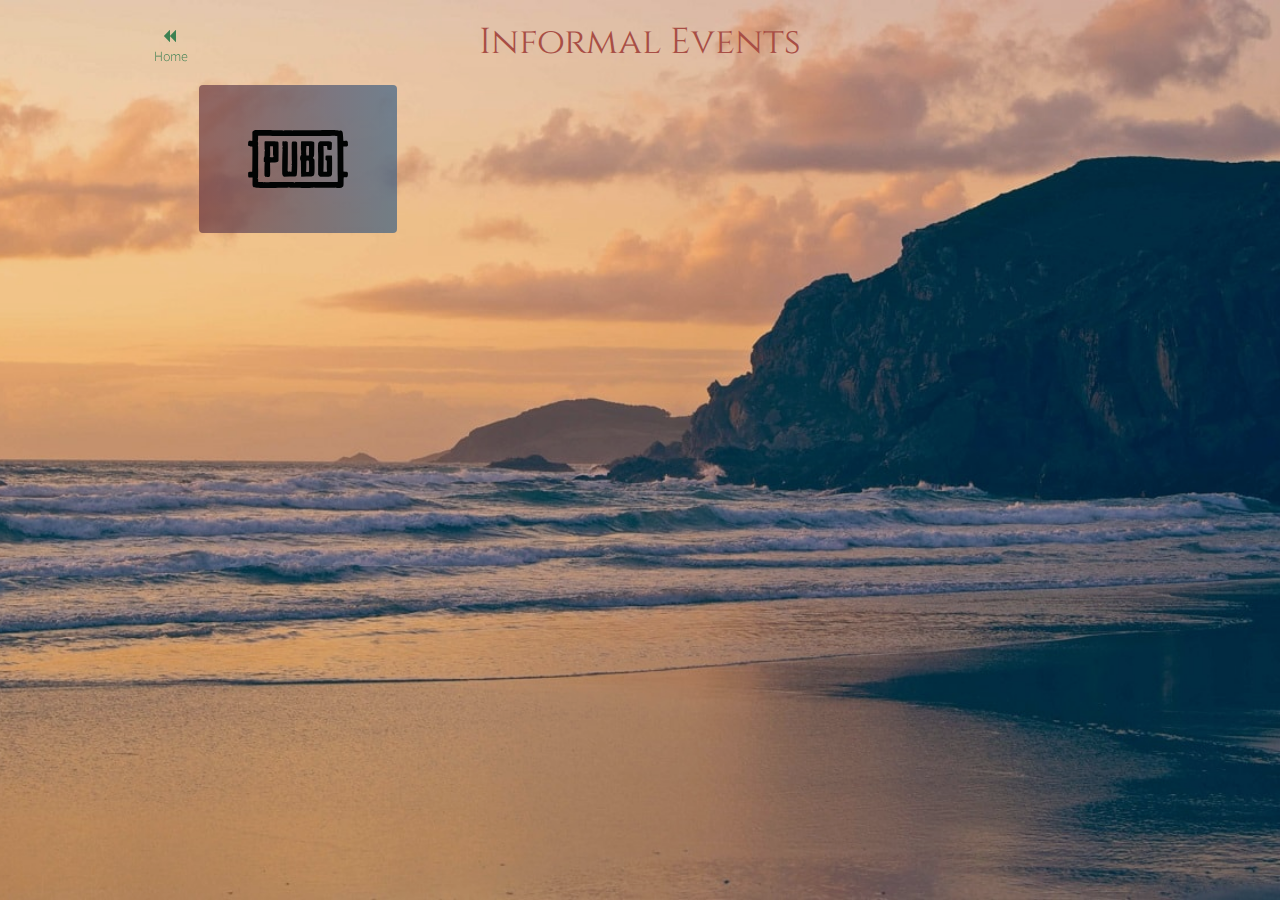
<file: www.bits-spree.org/informal.html>
<!DOCTYPE html>
<html lang="en">

<head>

	<link rel="shortcut icon" href="../../../AAVEG/AAVEG Logo.jpg"/>
	<link rel="shortcut icon" href="../Aaveg Logo.ico">
	<title>Informal Events | AAVEG</title>

	<link href="https://fonts.googleapis.com/css?family=Mada|Cinzel" rel="stylesheet">
	<link rel="stylesheet" type="text/css" href="css/bootstrap-material.css">
	<link rel="stylesheet" type="text/css" href="css/plugins.css">
	<link rel="stylesheet" type="text/css" href="css/font-awesome/css/font-awesome.min.css">
	<link rel="stylesheet" type="text/css" href="css/ievents.css">
	<link rel="stylesheet" type="text/css" href="css/fevents.css">
	
	<script async src="https://www.googletagmanager.com/gtag/js?id=UA-128876963-1"></script>
	<script>
	 	window.dataLayer = window.dataLayer || [];
	 	function gtag(){dataLayer.push(arguments);}
	 	gtag('js', new Date());
	 	gtag('config', 'UA-128876963-1');
	</script>

</head> 
<body>

	<div id="loader-wrapper">
		<div id="loader"><img src="img/loader.svg" width="80%" height="auto"></div>
	</div>

	<div class="back-button"><a href="index.html"><p>
		&nbsp;&nbsp;&nbsp;<i class="fa fa-backward" aria-hidden="true"></i>
		<br>Home</p></a>
	</div>

		<div id="backv"></div>
		<div class="container">
			<h1>Informal Events</h1>

			

			


<align = "center">
	<div id="pagepiling" align="center">
		<div class="section" id="section1">
			<div id="section1back"></div>
			<div class="container">
				
				<div class="row">
				<div class="col-xs-3"><a href="index.html"><div class="cont">
					<img src="../pubg-1.svg" width="100" height="100"></div></a>
					</div>
					


	<script src="js/main.js"></script>
	<script src="js/ievents.js"></script>
</body>


</html>
</file>
<file: www.bits-spree.org/css/plugins.css>
@charset "UTF-8";body,html{overflow:hidden;-webkit-tap-highlight-color:transparent}.pp-section{height:100%;position:absolute;width:100%}.pp-easing{-webkit-transition:all 1s cubic-bezier(.55,.085,0,.99);-moz-transition:all 1s cubic-bezier(.55,.085,0,.99);-o-transition:all 1s cubic-bezier(.55,.085,0,.99);transition:all 1s cubic-bezier(.55,.085,0,.99);-webkit-transition-timing-function:cubic-bezier(.55,.085,0,.99);-moz-transition-timing-function:cubic-bezier(.55,.085,0,.99);-o-transition-timing-function:cubic-bezier(.55,.085,0,.99);transition-timing-function:cubic-bezier(.55,.085,0,.99)}#pp-nav{position:fixed;z-index:100;margin-top:-32px;top:50%;opacity:1}#pp-nav.right{right:17px}#pp-nav.left{left:17px}.pp-section.pp-table{display:table}.pp-tableCell{display:table-cell;vertical-align:middle;width:100%;height:100%}.pp-slidesNav{position:absolute;z-index:4;left:50%;opacity:1}.pp-slidesNav.bottom{bottom:17px}.pp-slidesNav.top{top:17px}#pp-nav ul,.pp-slidesNav ul,body,html{margin:0;padding:0}#pp-nav li,.pp-slidesNav li{display:block;width:14px;height:13px;margin:7px;position:relative}.pp-slidesNav li{display:inline-block}#pp-nav li a,.pp-slidesNav li a{display:block;position:relative;z-index:1;width:100%;height:100%;cursor:pointer;text-decoration:none}#pp-nav li .active span,.pp-slidesNav .active span{background:#333}#pp-nav span,.pp-slidesNav span{top:2px;left:2px;width:8px;height:8px;border:1px solid #000;background:0 0;border-radius:50%;position:absolute;z-index:1}.pp-tooltip{position:absolute;top:-2px;color:#fff;font-size:14px;font-family:arial,helvetica,sans-serif;white-space:nowrap;max-width:220px}.pp-tooltip.right{right:20px}.pp-tooltip.left{left:20px}.pp-scrollable{overflow-y:scroll;height:100%}.unslider{overflow:auto;margin:0;padding:0}.unslider-fade,.unslider-wrap{position:relative}.unslider-wrap.unslider-carousel>li{float:left}.unslider-vertical>ul{height:100%}.unslider-vertical li{float:none;width:100%}.unslider-fade .unslider-wrap li{position:absolute;left:0;top:0;right:0;z-index:8}.unslider-fade .unslider-wrap li.unslider-active{z-index:10}.unslider li,.unslider ol,.unslider ul{list-style:none;margin:0;padding:0;border:0}.unslider-arrow{position:absolute;left:20px;z-index:2;cursor:pointer}.unslider-arrow.next{left:auto;right:20px}.animated{-webkit-animation-duration:1s;animation-duration:1s;-webkit-animation-fill-mode:both;animation-fill-mode:both}.animated.infinite{-webkit-animation-iteration-count:infinite;animation-iteration-count:infinite}@-webkit-keyframes bounce{20%,53%,80%,from,to{-webkit-animation-timing-function:cubic-bezier(.215,.61,.355,1);animation-timing-function:cubic-bezier(.215,.61,.355,1);-webkit-transform:translate3d(0,0,0);transform:translate3d(0,0,0)}40%,43%{-webkit-animation-timing-function:cubic-bezier(.755,.05,.855,.06);animation-timing-function:cubic-bezier(.755,.05,.855,.06);-webkit-transform:translate3d(0,-30px,0);transform:translate3d(0,-30px,0)}70%{-webkit-animation-timing-function:cubic-bezier(.755,.05,.855,.06);animation-timing-function:cubic-bezier(.755,.05,.855,.06);-webkit-transform:translate3d(0,-15px,0);transform:translate3d(0,-15px,0)}90%{-webkit-transform:translate3d(0,-4px,0);transform:translate3d(0,-4px,0)}}@keyframes bounce{20%,53%,80%,from,to{-webkit-animation-timing-function:cubic-bezier(.215,.61,.355,1);animation-timing-function:cubic-bezier(.215,.61,.355,1);-webkit-transform:translate3d(0,0,0);transform:translate3d(0,0,0)}40%,43%{-webkit-animation-timing-function:cubic-bezier(.755,.05,.855,.06);animation-timing-function:cubic-bezier(.755,.05,.855,.06);-webkit-transform:translate3d(0,-30px,0);transform:translate3d(0,-30px,0)}70%{-webkit-animation-timing-function:cubic-bezier(.755,.05,.855,.06);animation-timing-function:cubic-bezier(.755,.05,.855,.06);-webkit-transform:translate3d(0,-15px,0);transform:translate3d(0,-15px,0)}90%{-webkit-transform:translate3d(0,-4px,0);transform:translate3d(0,-4px,0)}}.bounce{-webkit-animation-name:bounce;animation-name:bounce;-webkit-transform-origin:center bottom;transform-origin:center bottom}@-webkit-keyframes flash{50%,from,to{opacity:1}25%,75%{opacity:0}}@keyframes flash{50%,from,to{opacity:1}25%,75%{opacity:0}}.flash{-webkit-animation-name:flash;animation-name:flash}@-webkit-keyframes pulse{from,to{-webkit-transform:scale3d(1,1,1);transform:scale3d(1,1,1)}50%{-webkit-transform:scale3d(1.05,1.05,1.05);transform:scale3d(1.05,1.05,1.05)}}@keyframes pulse{from,to{-webkit-transform:scale3d(1,1,1);transform:scale3d(1,1,1)}50%{-webkit-transform:scale3d(1.05,1.05,1.05);transform:scale3d(1.05,1.05,1.05)}}.pulse{-webkit-animation-name:pulse;animation-name:pulse}@-webkit-keyframes rubberBand{from,to{-webkit-transform:scale3d(1,1,1);transform:scale3d(1,1,1)}30%{-webkit-transform:scale3d(1.25,.75,1);transform:scale3d(1.25,.75,1)}40%{-webkit-transform:scale3d(.75,1.25,1);transform:scale3d(.75,1.25,1)}50%{-webkit-transform:scale3d(1.15,.85,1);transform:scale3d(1.15,.85,1)}65%{-webkit-transform:scale3d(.95,1.05,1);transform:scale3d(.95,1.05,1)}75%{-webkit-transform:scale3d(1.05,.95,1);transform:scale3d(1.05,.95,1)}}@keyframes rubberBand{from,to{-webkit-transform:scale3d(1,1,1);transform:scale3d(1,1,1)}30%{-webkit-transform:scale3d(1.25,.75,1);transform:scale3d(1.25,.75,1)}40%{-webkit-transform:scale3d(.75,1.25,1);transform:scale3d(.75,1.25,1)}50%{-webkit-transform:scale3d(1.15,.85,1);transform:scale3d(1.15,.85,1)}65%{-webkit-transform:scale3d(.95,1.05,1);transform:scale3d(.95,1.05,1)}75%{-webkit-transform:scale3d(1.05,.95,1);transform:scale3d(1.05,.95,1)}}.rubberBand{-webkit-animation-name:rubberBand;animation-name:rubberBand}@-webkit-keyframes shake{from,to{-webkit-transform:translate3d(0,0,0);transform:translate3d(0,0,0)}10%,30%,50%,70%,90%{-webkit-transform:translate3d(-10px,0,0);transform:translate3d(-10px,0,0)}20%,40%,60%,80%{-webkit-transform:translate3d(10px,0,0);transform:translate3d(10px,0,0)}}@keyframes shake{from,to{-webkit-transform:translate3d(0,0,0);transform:translate3d(0,0,0)}10%,30%,50%,70%,90%{-webkit-transform:translate3d(-10px,0,0);transform:translate3d(-10px,0,0)}20%,40%,60%,80%{-webkit-transform:translate3d(10px,0,0);transform:translate3d(10px,0,0)}}.shake{-webkit-animation-name:shake;animation-name:shake}@-webkit-keyframes headShake{0%{-webkit-transform:translateX(0);transform:translateX(0)}6.5%{-webkit-transform:translateX(-6px) rotateY(-9deg);transform:translateX(-6px) rotateY(-9deg)}18.5%{-webkit-transform:translateX(5px) rotateY(7deg);transform:translateX(5px) rotateY(7deg)}31.5%{-webkit-transform:translateX(-3px) rotateY(-5deg);transform:translateX(-3px) rotateY(-5deg)}43.5%{-webkit-transform:translateX(2px) rotateY(3deg);transform:translateX(2px) rotateY(3deg)}50%{-webkit-transform:translateX(0);transform:translateX(0)}}@keyframes headShake{0%{-webkit-transform:translateX(0);transform:translateX(0)}6.5%{-webkit-transform:translateX(-6px) rotateY(-9deg);transform:translateX(-6px) rotateY(-9deg)}18.5%{-webkit-transform:translateX(5px) rotateY(7deg);transform:translateX(5px) rotateY(7deg)}31.5%{-webkit-transform:translateX(-3px) rotateY(-5deg);transform:translateX(-3px) rotateY(-5deg)}43.5%{-webkit-transform:translateX(2px) rotateY(3deg);transform:translateX(2px) rotateY(3deg)}50%{-webkit-transform:translateX(0);transform:translateX(0)}}.headShake{-webkit-animation-timing-function:ease-in-out;animation-timing-function:ease-in-out;-webkit-animation-name:headShake;animation-name:headShake}@-webkit-keyframes swing{20%{-webkit-transform:rotate3d(0,0,1,15deg);transform:rotate3d(0,0,1,15deg)}40%{-webkit-transform:rotate3d(0,0,1,-10deg);transform:rotate3d(0,0,1,-10deg)}60%{-webkit-transform:rotate3d(0,0,1,5deg);transform:rotate3d(0,0,1,5deg)}80%{-webkit-transform:rotate3d(0,0,1,-5deg);transform:rotate3d(0,0,1,-5deg)}to{-webkit-transform:rotate3d(0,0,1,0deg);transform:rotate3d(0,0,1,0deg)}}@keyframes swing{20%{-webkit-transform:rotate3d(0,0,1,15deg);transform:rotate3d(0,0,1,15deg)}40%{-webkit-transform:rotate3d(0,0,1,-10deg);transform:rotate3d(0,0,1,-10deg)}60%{-webkit-transform:rotate3d(0,0,1,5deg);transform:rotate3d(0,0,1,5deg)}80%{-webkit-transform:rotate3d(0,0,1,-5deg);transform:rotate3d(0,0,1,-5deg)}to{-webkit-transform:rotate3d(0,0,1,0deg);transform:rotate3d(0,0,1,0deg)}}.swing{-webkit-transform-origin:top center;transform-origin:top center;-webkit-animation-name:swing;animation-name:swing}@-webkit-keyframes tada{from,to{-webkit-transform:scale3d(1,1,1);transform:scale3d(1,1,1)}10%,20%{-webkit-transform:scale3d(.9,.9,.9) rotate3d(0,0,1,-3deg);transform:scale3d(.9,.9,.9) rotate3d(0,0,1,-3deg)}30%,50%,70%,90%{-webkit-transform:scale3d(1.1,1.1,1.1) rotate3d(0,0,1,3deg);transform:scale3d(1.1,1.1,1.1) rotate3d(0,0,1,3deg)}40%,60%,80%{-webkit-transform:scale3d(1.1,1.1,1.1) rotate3d(0,0,1,-3deg);transform:scale3d(1.1,1.1,1.1) rotate3d(0,0,1,-3deg)}}@keyframes tada{from,to{-webkit-transform:scale3d(1,1,1);transform:scale3d(1,1,1)}10%,20%{-webkit-transform:scale3d(.9,.9,.9) rotate3d(0,0,1,-3deg);transform:scale3d(.9,.9,.9) rotate3d(0,0,1,-3deg)}30%,50%,70%,90%{-webkit-transform:scale3d(1.1,1.1,1.1) rotate3d(0,0,1,3deg);transform:scale3d(1.1,1.1,1.1) rotate3d(0,0,1,3deg)}40%,60%,80%{-webkit-transform:scale3d(1.1,1.1,1.1) rotate3d(0,0,1,-3deg);transform:scale3d(1.1,1.1,1.1) rotate3d(0,0,1,-3deg)}}.tada{-webkit-animation-name:tada;animation-name:tada}@-webkit-keyframes wobble{from,to{-webkit-transform:translate3d(0,0,0);transform:translate3d(0,0,0)}15%{-webkit-transform:translate3d(-25%,0,0) rotate3d(0,0,1,-5deg);transform:translate3d(-25%,0,0) rotate3d(0,0,1,-5deg)}30%{-webkit-transform:translate3d(20%,0,0) rotate3d(0,0,1,3deg);transform:translate3d(20%,0,0) rotate3d(0,0,1,3deg)}45%{-webkit-transform:translate3d(-15%,0,0) rotate3d(0,0,1,-3deg);transform:translate3d(-15%,0,0) rotate3d(0,0,1,-3deg)}60%{-webkit-transform:translate3d(10%,0,0) rotate3d(0,0,1,2deg);transform:translate3d(10%,0,0) rotate3d(0,0,1,2deg)}75%{-webkit-transform:translate3d(-5%,0,0) rotate3d(0,0,1,-1deg);transform:translate3d(-5%,0,0) rotate3d(0,0,1,-1deg)}}@keyframes wobble{from,to{-webkit-transform:translate3d(0,0,0);transform:translate3d(0,0,0)}15%{-webkit-transform:translate3d(-25%,0,0) rotate3d(0,0,1,-5deg);transform:translate3d(-25%,0,0) rotate3d(0,0,1,-5deg)}30%{-webkit-transform:translate3d(20%,0,0) rotate3d(0,0,1,3deg);transform:translate3d(20%,0,0) rotate3d(0,0,1,3deg)}45%{-webkit-transform:translate3d(-15%,0,0) rotate3d(0,0,1,-3deg);transform:translate3d(-15%,0,0) rotate3d(0,0,1,-3deg)}60%{-webkit-transform:translate3d(10%,0,0) rotate3d(0,0,1,2deg);transform:translate3d(10%,0,0) rotate3d(0,0,1,2deg)}75%{-webkit-transform:translate3d(-5%,0,0) rotate3d(0,0,1,-1deg);transform:translate3d(-5%,0,0) rotate3d(0,0,1,-1deg)}}.wobble{-webkit-animation-name:wobble;animation-name:wobble}@-webkit-keyframes jello{11.1%,from,to{-webkit-transform:translate3d(0,0,0);transform:translate3d(0,0,0)}22.2%{-webkit-transform:skewX(-12.5deg) skewY(-12.5deg);transform:skewX(-12.5deg) skewY(-12.5deg)}33.3%{-webkit-transform:skewX(6.25deg) skewY(6.25deg);transform:skewX(6.25deg) skewY(6.25deg)}44.4%{-webkit-transform:skewX(-3.125deg) skewY(-3.125deg);transform:skewX(-3.125deg) skewY(-3.125deg)}55.5%{-webkit-transform:skewX(1.5625deg) skewY(1.5625deg);transform:skewX(1.5625deg) skewY(1.5625deg)}66.6%{-webkit-transform:skewX(-.78125deg) skewY(-.78125deg);transform:skewX(-.78125deg) skewY(-.78125deg)}77.7%{-webkit-transform:skewX(.390625deg) skewY(.390625deg);transform:skewX(.390625deg) skewY(.390625deg)}88.8%{-webkit-transform:skewX(-.1953125deg) skewY(-.1953125deg);transform:skewX(-.1953125deg) skewY(-.1953125deg)}}@keyframes jello{11.1%,from,to{-webkit-transform:translate3d(0,0,0);transform:translate3d(0,0,0)}22.2%{-webkit-transform:skewX(-12.5deg) skewY(-12.5deg);transform:skewX(-12.5deg) skewY(-12.5deg)}33.3%{-webkit-transform:skewX(6.25deg) skewY(6.25deg);transform:skewX(6.25deg) skewY(6.25deg)}44.4%{-webkit-transform:skewX(-3.125deg) skewY(-3.125deg);transform:skewX(-3.125deg) skewY(-3.125deg)}55.5%{-webkit-transform:skewX(1.5625deg) skewY(1.5625deg);transform:skewX(1.5625deg) skewY(1.5625deg)}66.6%{-webkit-transform:skewX(-.78125deg) skewY(-.78125deg);transform:skewX(-.78125deg) skewY(-.78125deg)}77.7%{-webkit-transform:skewX(.390625deg) skewY(.390625deg);transform:skewX(.390625deg) skewY(.390625deg)}88.8%{-webkit-transform:skewX(-.1953125deg) skewY(-.1953125deg);transform:skewX(-.1953125deg) skewY(-.1953125deg)}}.jello{-webkit-animation-name:jello;animation-name:jello;-webkit-transform-origin:center;transform-origin:center}@-webkit-keyframes bounceIn{20%,40%,60%,80%,from,to{-webkit-animation-timing-function:cubic-bezier(.215,.61,.355,1);animation-timing-function:cubic-bezier(.215,.61,.355,1)}0%{opacity:0;-webkit-transform:scale3d(.3,.3,.3);transform:scale3d(.3,.3,.3)}20%{-webkit-transform:scale3d(1.1,1.1,1.1);transform:scale3d(1.1,1.1,1.1)}40%{-webkit-transform:scale3d(.9,.9,.9);transform:scale3d(.9,.9,.9)}60%{opacity:1;-webkit-transform:scale3d(1.03,1.03,1.03);transform:scale3d(1.03,1.03,1.03)}80%{-webkit-transform:scale3d(.97,.97,.97);transform:scale3d(.97,.97,.97)}to{opacity:1;-webkit-transform:scale3d(1,1,1);transform:scale3d(1,1,1)}}@keyframes bounceIn{20%,40%,60%,80%,from,to{-webkit-animation-timing-function:cubic-bezier(.215,.61,.355,1);animation-timing-function:cubic-bezier(.215,.61,.355,1)}0%{opacity:0;-webkit-transform:scale3d(.3,.3,.3);transform:scale3d(.3,.3,.3)}20%{-webkit-transform:scale3d(1.1,1.1,1.1);transform:scale3d(1.1,1.1,1.1)}40%{-webkit-transform:scale3d(.9,.9,.9);transform:scale3d(.9,.9,.9)}60%{opacity:1;-webkit-transform:scale3d(1.03,1.03,1.03);transform:scale3d(1.03,1.03,1.03)}80%{-webkit-transform:scale3d(.97,.97,.97);transform:scale3d(.97,.97,.97)}to{opacity:1;-webkit-transform:scale3d(1,1,1);transform:scale3d(1,1,1)}}.bounceIn{-webkit-animation-duration:.75s;animation-duration:.75s;-webkit-animation-name:bounceIn;animation-name:bounceIn}.bounceOut,.flipOutX{-webkit-animation-duration:.75s}@-webkit-keyframes bounceInDown{60%,75%,90%,from,to{-webkit-animation-timing-function:cubic-bezier(.215,.61,.355,1);animation-timing-function:cubic-bezier(.215,.61,.355,1)}0%{opacity:0;-webkit-transform:translate3d(0,-3000px,0);transform:translate3d(0,-3000px,0)}60%{opacity:1;-webkit-transform:translate3d(0,25px,0);transform:translate3d(0,25px,0)}75%{-webkit-transform:translate3d(0,-10px,0);transform:translate3d(0,-10px,0)}90%{-webkit-transform:translate3d(0,5px,0);transform:translate3d(0,5px,0)}to{-webkit-transform:translate3d(0,0,0);transform:translate3d(0,0,0)}}@keyframes bounceInDown{60%,75%,90%,from,to{-webkit-animation-timing-function:cubic-bezier(.215,.61,.355,1);animation-timing-function:cubic-bezier(.215,.61,.355,1)}0%{opacity:0;-webkit-transform:translate3d(0,-3000px,0);transform:translate3d(0,-3000px,0)}60%{opacity:1;-webkit-transform:translate3d(0,25px,0);transform:translate3d(0,25px,0)}75%{-webkit-transform:translate3d(0,-10px,0);transform:translate3d(0,-10px,0)}90%{-webkit-transform:translate3d(0,5px,0);transform:translate3d(0,5px,0)}to{-webkit-transform:translate3d(0,0,0);transform:translate3d(0,0,0)}}.bounceInDown{-webkit-animation-name:bounceInDown;animation-name:bounceInDown}@-webkit-keyframes bounceInLeft{60%,75%,90%,from,to{-webkit-animation-timing-function:cubic-bezier(.215,.61,.355,1);animation-timing-function:cubic-bezier(.215,.61,.355,1)}0%{opacity:0;-webkit-transform:translate3d(-3000px,0,0);transform:translate3d(-3000px,0,0)}60%{opacity:1;-webkit-transform:translate3d(25px,0,0);transform:translate3d(25px,0,0)}75%{-webkit-transform:translate3d(-10px,0,0);transform:translate3d(-10px,0,0)}90%{-webkit-transform:translate3d(5px,0,0);transform:translate3d(5px,0,0)}to{-webkit-transform:translate3d(0,0,0);transform:translate3d(0,0,0)}}@keyframes bounceInLeft{60%,75%,90%,from,to{-webkit-animation-timing-function:cubic-bezier(.215,.61,.355,1);animation-timing-function:cubic-bezier(.215,.61,.355,1)}0%{opacity:0;-webkit-transform:translate3d(-3000px,0,0);transform:translate3d(-3000px,0,0)}60%{opacity:1;-webkit-transform:translate3d(25px,0,0);transform:translate3d(25px,0,0)}75%{-webkit-transform:translate3d(-10px,0,0);transform:translate3d(-10px,0,0)}90%{-webkit-transform:translate3d(5px,0,0);transform:translate3d(5px,0,0)}to{-webkit-transform:translate3d(0,0,0);transform:translate3d(0,0,0)}}.bounceInLeft{-webkit-animation-name:bounceInLeft;animation-name:bounceInLeft}@-webkit-keyframes bounceInRight{60%,75%,90%,from,to{-webkit-animation-timing-function:cubic-bezier(.215,.61,.355,1);animation-timing-function:cubic-bezier(.215,.61,.355,1)}from{opacity:0;-webkit-transform:translate3d(3000px,0,0);transform:translate3d(3000px,0,0)}60%{opacity:1;-webkit-transform:translate3d(-25px,0,0);transform:translate3d(-25px,0,0)}75%{-webkit-transform:translate3d(10px,0,0);transform:translate3d(10px,0,0)}90%{-webkit-transform:translate3d(-5px,0,0);transform:translate3d(-5px,0,0)}to{-webkit-transform:translate3d(0,0,0);transform:translate3d(0,0,0)}}@keyframes bounceInRight{60%,75%,90%,from,to{-webkit-animation-timing-function:cubic-bezier(.215,.61,.355,1);animation-timing-function:cubic-bezier(.215,.61,.355,1)}from{opacity:0;-webkit-transform:translate3d(3000px,0,0);transform:translate3d(3000px,0,0)}60%{opacity:1;-webkit-transform:translate3d(-25px,0,0);transform:translate3d(-25px,0,0)}75%{-webkit-transform:translate3d(10px,0,0);transform:translate3d(10px,0,0)}90%{-webkit-transform:translate3d(-5px,0,0);transform:translate3d(-5px,0,0)}to{-webkit-transform:translate3d(0,0,0);transform:translate3d(0,0,0)}}.bounceInRight{-webkit-animation-name:bounceInRight;animation-name:bounceInRight}@-webkit-keyframes bounceInUp{60%,75%,90%,from,to{-webkit-animation-timing-function:cubic-bezier(.215,.61,.355,1);animation-timing-function:cubic-bezier(.215,.61,.355,1)}from{opacity:0;-webkit-transform:translate3d(0,3000px,0);transform:translate3d(0,3000px,0)}60%{opacity:1;-webkit-transform:translate3d(0,-20px,0);transform:translate3d(0,-20px,0)}75%{-webkit-transform:translate3d(0,10px,0);transform:translate3d(0,10px,0)}90%{-webkit-transform:translate3d(0,-5px,0);transform:translate3d(0,-5px,0)}to{-webkit-transform:translate3d(0,0,0);transform:translate3d(0,0,0)}}@keyframes bounceInUp{60%,75%,90%,from,to{-webkit-animation-timing-function:cubic-bezier(.215,.61,.355,1);animation-timing-function:cubic-bezier(.215,.61,.355,1)}from{opacity:0;-webkit-transform:translate3d(0,3000px,0);transform:translate3d(0,3000px,0)}60%{opacity:1;-webkit-transform:translate3d(0,-20px,0);transform:translate3d(0,-20px,0)}75%{-webkit-transform:translate3d(0,10px,0);transform:translate3d(0,10px,0)}90%{-webkit-transform:translate3d(0,-5px,0);transform:translate3d(0,-5px,0)}to{-webkit-transform:translate3d(0,0,0);transform:translate3d(0,0,0)}}.bounceInUp{-webkit-animation-name:bounceInUp;animation-name:bounceInUp}@-webkit-keyframes bounceOut{20%{-webkit-transform:scale3d(.9,.9,.9);transform:scale3d(.9,.9,.9)}50%,55%{opacity:1;-webkit-transform:scale3d(1.1,1.1,1.1);transform:scale3d(1.1,1.1,1.1)}to{opacity:0;-webkit-transform:scale3d(.3,.3,.3);transform:scale3d(.3,.3,.3)}}@keyframes bounceOut{20%{-webkit-transform:scale3d(.9,.9,.9);transform:scale3d(.9,.9,.9)}50%,55%{opacity:1;-webkit-transform:scale3d(1.1,1.1,1.1);transform:scale3d(1.1,1.1,1.1)}to{opacity:0;-webkit-transform:scale3d(.3,.3,.3);transform:scale3d(.3,.3,.3)}}.bounceOut{animation-duration:.75s;-webkit-animation-name:bounceOut;animation-name:bounceOut}@-webkit-keyframes bounceOutDown{20%{-webkit-transform:translate3d(0,10px,0);transform:translate3d(0,10px,0)}40%,45%{opacity:1;-webkit-transform:translate3d(0,-20px,0);transform:translate3d(0,-20px,0)}to{opacity:0;-webkit-transform:translate3d(0,2000px,0);transform:translate3d(0,2000px,0)}}@keyframes bounceOutDown{20%{-webkit-transform:translate3d(0,10px,0);transform:translate3d(0,10px,0)}40%,45%{opacity:1;-webkit-transform:translate3d(0,-20px,0);transform:translate3d(0,-20px,0)}to{opacity:0;-webkit-transform:translate3d(0,2000px,0);transform:translate3d(0,2000px,0)}}.bounceOutDown{-webkit-animation-name:bounceOutDown;animation-name:bounceOutDown}@-webkit-keyframes bounceOutLeft{20%{opacity:1;-webkit-transform:translate3d(20px,0,0);transform:translate3d(20px,0,0)}to{opacity:0;-webkit-transform:translate3d(-2000px,0,0);transform:translate3d(-2000px,0,0)}}@keyframes bounceOutLeft{20%{opacity:1;-webkit-transform:translate3d(20px,0,0);transform:translate3d(20px,0,0)}to{opacity:0;-webkit-transform:translate3d(-2000px,0,0);transform:translate3d(-2000px,0,0)}}.bounceOutLeft{-webkit-animation-name:bounceOutLeft;animation-name:bounceOutLeft}@-webkit-keyframes bounceOutRight{20%{opacity:1;-webkit-transform:translate3d(-20px,0,0);transform:translate3d(-20px,0,0)}to{opacity:0;-webkit-transform:translate3d(2000px,0,0);transform:translate3d(2000px,0,0)}}@keyframes bounceOutRight{20%{opacity:1;-webkit-transform:translate3d(-20px,0,0);transform:translate3d(-20px,0,0)}to{opacity:0;-webkit-transform:translate3d(2000px,0,0);transform:translate3d(2000px,0,0)}}.bounceOutRight{-webkit-animation-name:bounceOutRight;animation-name:bounceOutRight}@-webkit-keyframes bounceOutUp{20%{-webkit-transform:translate3d(0,-10px,0);transform:translate3d(0,-10px,0)}40%,45%{opacity:1;-webkit-transform:translate3d(0,20px,0);transform:translate3d(0,20px,0)}to{opacity:0;-webkit-transform:translate3d(0,-2000px,0);transform:translate3d(0,-2000px,0)}}@keyframes bounceOutUp{20%{-webkit-transform:translate3d(0,-10px,0);transform:translate3d(0,-10px,0)}40%,45%{opacity:1;-webkit-transform:translate3d(0,20px,0);transform:translate3d(0,20px,0)}to{opacity:0;-webkit-transform:translate3d(0,-2000px,0);transform:translate3d(0,-2000px,0)}}.bounceOutUp{-webkit-animation-name:bounceOutUp;animation-name:bounceOutUp}@-webkit-keyframes fadeIn{from{opacity:0}to{opacity:1}}@keyframes fadeIn{from{opacity:0}to{opacity:1}}.fadeIn{-webkit-animation-name:fadeIn;animation-name:fadeIn}@-webkit-keyframes fadeInDown{from{opacity:0;-webkit-transform:translate3d(0,-100%,0);transform:translate3d(0,-100%,0)}to{opacity:1;-webkit-transform:translate3d(0,0,0);transform:translate3d(0,0,0)}}@keyframes fadeInDown{from{opacity:0;-webkit-transform:translate3d(0,-100%,0);transform:translate3d(0,-100%,0)}to{opacity:1;-webkit-transform:translate3d(0,0,0);transform:translate3d(0,0,0)}}.fadeInDown{-webkit-animation-name:fadeInDown;animation-name:fadeInDown}@-webkit-keyframes fadeInDownBig{from{opacity:0;-webkit-transform:translate3d(0,-2000px,0);transform:translate3d(0,-2000px,0)}to{opacity:1;-webkit-transform:translate3d(0,0,0);transform:translate3d(0,0,0)}}@keyframes fadeInDownBig{from{opacity:0;-webkit-transform:translate3d(0,-2000px,0);transform:translate3d(0,-2000px,0)}to{opacity:1;-webkit-transform:translate3d(0,0,0);transform:translate3d(0,0,0)}}.fadeInDownBig{-webkit-animation-name:fadeInDownBig;animation-name:fadeInDownBig}@-webkit-keyframes fadeInLeft{from{opacity:0;-webkit-transform:translate3d(-100%,0,0);transform:translate3d(-100%,0,0)}to{opacity:1;-webkit-transform:translate3d(0,0,0);transform:translate3d(0,0,0)}}@keyframes fadeInLeft{from{opacity:0;-webkit-transform:translate3d(-100%,0,0);transform:translate3d(-100%,0,0)}to{opacity:1;-webkit-transform:translate3d(0,0,0);transform:translate3d(0,0,0)}}.fadeInLeft{-webkit-animation-name:fadeInLeft;animation-name:fadeInLeft}@-webkit-keyframes fadeInLeftBig{from{opacity:0;-webkit-transform:translate3d(-2000px,0,0);transform:translate3d(-2000px,0,0)}to{opacity:1;-webkit-transform:translate3d(0,0,0);transform:translate3d(0,0,0)}}@keyframes fadeInLeftBig{from{opacity:0;-webkit-transform:translate3d(-2000px,0,0);transform:translate3d(-2000px,0,0)}to{opacity:1;-webkit-transform:translate3d(0,0,0);transform:translate3d(0,0,0)}}.fadeInLeftBig{-webkit-animation-name:fadeInLeftBig;animation-name:fadeInLeftBig}@-webkit-keyframes fadeInRight{from{opacity:0;-webkit-transform:translate3d(100%,0,0);transform:translate3d(100%,0,0)}to{opacity:1;-webkit-transform:translate3d(0,0,0);transform:translate3d(0,0,0)}}@keyframes fadeInRight{from{opacity:0;-webkit-transform:translate3d(100%,0,0);transform:translate3d(100%,0,0)}to{opacity:1;-webkit-transform:translate3d(0,0,0);transform:translate3d(0,0,0)}}.fadeInRight{-webkit-animation-name:fadeInRight;animation-name:fadeInRight}@-webkit-keyframes fadeInRightBig{from{opacity:0;-webkit-transform:translate3d(2000px,0,0);transform:translate3d(2000px,0,0)}to{opacity:1;-webkit-transform:translate3d(0,0,0);transform:translate3d(0,0,0)}}@keyframes fadeInRightBig{from{opacity:0;-webkit-transform:translate3d(2000px,0,0);transform:translate3d(2000px,0,0)}to{opacity:1;-webkit-transform:translate3d(0,0,0);transform:translate3d(0,0,0)}}.fadeInRightBig{-webkit-animation-name:fadeInRightBig;animation-name:fadeInRightBig}@-webkit-keyframes fadeInUp{from{opacity:0;-webkit-transform:translate3d(0,100%,0);transform:translate3d(0,100%,0)}to{opacity:1;-webkit-transform:translate3d(0,0,0);transform:translate3d(0,0,0)}}@keyframes fadeInUp{from{opacity:0;-webkit-transform:translate3d(0,100%,0);transform:translate3d(0,100%,0)}to{opacity:1;-webkit-transform:translate3d(0,0,0);transform:translate3d(0,0,0)}}.fadeInUp{-webkit-animation-name:fadeInUp;animation-name:fadeInUp}@-webkit-keyframes fadeInUpBig{from{opacity:0;-webkit-transform:translate3d(0,2000px,0);transform:translate3d(0,2000px,0)}to{opacity:1;-webkit-transform:translate3d(0,0,0);transform:translate3d(0,0,0)}}@keyframes fadeInUpBig{from{opacity:0;-webkit-transform:translate3d(0,2000px,0);transform:translate3d(0,2000px,0)}to{opacity:1;-webkit-transform:translate3d(0,0,0);transform:translate3d(0,0,0)}}.fadeInUpBig{-webkit-animation-name:fadeInUpBig;animation-name:fadeInUpBig}@-webkit-keyframes fadeOut{from{opacity:1}to{opacity:0}}@keyframes fadeOut{from{opacity:1}to{opacity:0}}.fadeOut{-webkit-animation-name:fadeOut;animation-name:fadeOut}@-webkit-keyframes fadeOutDown{from{opacity:1}to{opacity:0;-webkit-transform:translate3d(0,100%,0);transform:translate3d(0,100%,0)}}@keyframes fadeOutDown{from{opacity:1}to{opacity:0;-webkit-transform:translate3d(0,100%,0);transform:translate3d(0,100%,0)}}.fadeOutDown{-webkit-animation-name:fadeOutDown;animation-name:fadeOutDown}@-webkit-keyframes fadeOutDownBig{from{opacity:1}to{opacity:0;-webkit-transform:translate3d(0,2000px,0);transform:translate3d(0,2000px,0)}}@keyframes fadeOutDownBig{from{opacity:1}to{opacity:0;-webkit-transform:translate3d(0,2000px,0);transform:translate3d(0,2000px,0)}}.fadeOutDownBig{-webkit-animation-name:fadeOutDownBig;animation-name:fadeOutDownBig}@-webkit-keyframes fadeOutLeft{from{opacity:1}to{opacity:0;-webkit-transform:translate3d(-100%,0,0);transform:translate3d(-100%,0,0)}}@keyframes fadeOutLeft{from{opacity:1}to{opacity:0;-webkit-transform:translate3d(-100%,0,0);transform:translate3d(-100%,0,0)}}.fadeOutLeft{-webkit-animation-name:fadeOutLeft;animation-name:fadeOutLeft}@-webkit-keyframes fadeOutLeftBig{from{opacity:1}to{opacity:0;-webkit-transform:translate3d(-2000px,0,0);transform:translate3d(-2000px,0,0)}}@keyframes fadeOutLeftBig{from{opacity:1}to{opacity:0;-webkit-transform:translate3d(-2000px,0,0);transform:translate3d(-2000px,0,0)}}.fadeOutLeftBig{-webkit-animation-name:fadeOutLeftBig;animation-name:fadeOutLeftBig}@-webkit-keyframes fadeOutRight{from{opacity:1}to{opacity:0;-webkit-transform:translate3d(100%,0,0);transform:translate3d(100%,0,0)}}@keyframes fadeOutRight{from{opacity:1}to{opacity:0;-webkit-transform:translate3d(100%,0,0);transform:translate3d(100%,0,0)}}.fadeOutRight{-webkit-animation-name:fadeOutRight;animation-name:fadeOutRight}@-webkit-keyframes fadeOutRightBig{from{opacity:1}to{opacity:0;-webkit-transform:translate3d(2000px,0,0);transform:translate3d(2000px,0,0)}}@keyframes fadeOutRightBig{from{opacity:1}to{opacity:0;-webkit-transform:translate3d(2000px,0,0);transform:translate3d(2000px,0,0)}}.fadeOutRightBig{-webkit-animation-name:fadeOutRightBig;animation-name:fadeOutRightBig}@-webkit-keyframes fadeOutUp{from{opacity:1}to{opacity:0;-webkit-transform:translate3d(0,-100%,0);transform:translate3d(0,-100%,0)}}@keyframes fadeOutUp{from{opacity:1}to{opacity:0;-webkit-transform:translate3d(0,-100%,0);transform:translate3d(0,-100%,0)}}.fadeOutUp{-webkit-animation-name:fadeOutUp;animation-name:fadeOutUp}@-webkit-keyframes fadeOutUpBig{from{opacity:1}to{opacity:0;-webkit-transform:translate3d(0,-2000px,0);transform:translate3d(0,-2000px,0)}}@keyframes fadeOutUpBig{from{opacity:1}to{opacity:0;-webkit-transform:translate3d(0,-2000px,0);transform:translate3d(0,-2000px,0)}}.fadeOutUpBig{-webkit-animation-name:fadeOutUpBig;animation-name:fadeOutUpBig}@-webkit-keyframes flip{from{-webkit-transform:perspective(400px) rotate3d(0,1,0,-360deg);transform:perspective(400px) rotate3d(0,1,0,-360deg);-webkit-animation-timing-function:ease-out;animation-timing-function:ease-out}40%{-webkit-transform:perspective(400px) translate3d(0,0,150px) rotate3d(0,1,0,-190deg);transform:perspective(400px) translate3d(0,0,150px) rotate3d(0,1,0,-190deg);-webkit-animation-timing-function:ease-out;animation-timing-function:ease-out}50%{-webkit-transform:perspective(400px) translate3d(0,0,150px) rotate3d(0,1,0,-170deg);transform:perspective(400px) translate3d(0,0,150px) rotate3d(0,1,0,-170deg);-webkit-animation-timing-function:ease-in;animation-timing-function:ease-in}80%{-webkit-transform:perspective(400px) scale3d(.95,.95,.95);transform:perspective(400px) scale3d(.95,.95,.95);-webkit-animation-timing-function:ease-in;animation-timing-function:ease-in}to{-webkit-transform:perspective(400px);transform:perspective(400px);-webkit-animation-timing-function:ease-in;animation-timing-function:ease-in}}@keyframes flip{from{-webkit-transform:perspective(400px) rotate3d(0,1,0,-360deg);transform:perspective(400px) rotate3d(0,1,0,-360deg);-webkit-animation-timing-function:ease-out;animation-timing-function:ease-out}40%{-webkit-transform:perspective(400px) translate3d(0,0,150px) rotate3d(0,1,0,-190deg);transform:perspective(400px) translate3d(0,0,150px) rotate3d(0,1,0,-190deg);-webkit-animation-timing-function:ease-out;animation-timing-function:ease-out}50%{-webkit-transform:perspective(400px) translate3d(0,0,150px) rotate3d(0,1,0,-170deg);transform:perspective(400px) translate3d(0,0,150px) rotate3d(0,1,0,-170deg);-webkit-animation-timing-function:ease-in;animation-timing-function:ease-in}80%{-webkit-transform:perspective(400px) scale3d(.95,.95,.95);transform:perspective(400px) scale3d(.95,.95,.95);-webkit-animation-timing-function:ease-in;animation-timing-function:ease-in}to{-webkit-transform:perspective(400px);transform:perspective(400px);-webkit-animation-timing-function:ease-in;animation-timing-function:ease-in}}.animated.flip{-webkit-backface-visibility:visible;backface-visibility:visible;-webkit-animation-name:flip;animation-name:flip}@-webkit-keyframes flipInX{from{-webkit-transform:perspective(400px) rotate3d(1,0,0,90deg);transform:perspective(400px) rotate3d(1,0,0,90deg);-webkit-animation-timing-function:ease-in;animation-timing-function:ease-in;opacity:0}40%{-webkit-transform:perspective(400px) rotate3d(1,0,0,-20deg);transform:perspective(400px) rotate3d(1,0,0,-20deg);-webkit-animation-timing-function:ease-in;animation-timing-function:ease-in}60%{-webkit-transform:perspective(400px) rotate3d(1,0,0,10deg);transform:perspective(400px) rotate3d(1,0,0,10deg);opacity:1}80%{-webkit-transform:perspective(400px) rotate3d(1,0,0,-5deg);transform:perspective(400px) rotate3d(1,0,0,-5deg)}to{-webkit-transform:perspective(400px);transform:perspective(400px)}}@keyframes flipInX{from{-webkit-transform:perspective(400px) rotate3d(1,0,0,90deg);transform:perspective(400px) rotate3d(1,0,0,90deg);-webkit-animation-timing-function:ease-in;animation-timing-function:ease-in;opacity:0}40%{-webkit-transform:perspective(400px) rotate3d(1,0,0,-20deg);transform:perspective(400px) rotate3d(1,0,0,-20deg);-webkit-animation-timing-function:ease-in;animation-timing-function:ease-in}60%{-webkit-transform:perspective(400px) rotate3d(1,0,0,10deg);transform:perspective(400px) rotate3d(1,0,0,10deg);opacity:1}80%{-webkit-transform:perspective(400px) rotate3d(1,0,0,-5deg);transform:perspective(400px) rotate3d(1,0,0,-5deg)}to{-webkit-transform:perspective(400px);transform:perspective(400px)}}.flipInX{-webkit-backface-visibility:visible!important;backface-visibility:visible!important;-webkit-animation-name:flipInX;animation-name:flipInX}.flipInY,.flipOutX{-webkit-backface-visibility:visible!important}@-webkit-keyframes flipInY{from{-webkit-transform:perspective(400px) rotate3d(0,1,0,90deg);transform:perspective(400px) rotate3d(0,1,0,90deg);-webkit-animation-timing-function:ease-in;animation-timing-function:ease-in;opacity:0}40%{-webkit-transform:perspective(400px) rotate3d(0,1,0,-20deg);transform:perspective(400px) rotate3d(0,1,0,-20deg);-webkit-animation-timing-function:ease-in;animation-timing-function:ease-in}60%{-webkit-transform:perspective(400px) rotate3d(0,1,0,10deg);transform:perspective(400px) rotate3d(0,1,0,10deg);opacity:1}80%{-webkit-transform:perspective(400px) rotate3d(0,1,0,-5deg);transform:perspective(400px) rotate3d(0,1,0,-5deg)}to{-webkit-transform:perspective(400px);transform:perspective(400px)}}@keyframes flipInY{from{-webkit-transform:perspective(400px) rotate3d(0,1,0,90deg);transform:perspective(400px) rotate3d(0,1,0,90deg);-webkit-animation-timing-function:ease-in;animation-timing-function:ease-in;opacity:0}40%{-webkit-transform:perspective(400px) rotate3d(0,1,0,-20deg);transform:perspective(400px) rotate3d(0,1,0,-20deg);-webkit-animation-timing-function:ease-in;animation-timing-function:ease-in}60%{-webkit-transform:perspective(400px) rotate3d(0,1,0,10deg);transform:perspective(400px) rotate3d(0,1,0,10deg);opacity:1}80%{-webkit-transform:perspective(400px) rotate3d(0,1,0,-5deg);transform:perspective(400px) rotate3d(0,1,0,-5deg)}to{-webkit-transform:perspective(400px);transform:perspective(400px)}}.flipInY{backface-visibility:visible!important;-webkit-animation-name:flipInY;animation-name:flipInY}@-webkit-keyframes flipOutX{from{-webkit-transform:perspective(400px);transform:perspective(400px)}30%{-webkit-transform:perspective(400px) rotate3d(1,0,0,-20deg);transform:perspective(400px) rotate3d(1,0,0,-20deg);opacity:1}to{-webkit-transform:perspective(400px) rotate3d(1,0,0,90deg);transform:perspective(400px) rotate3d(1,0,0,90deg);opacity:0}}@keyframes flipOutX{from{-webkit-transform:perspective(400px);transform:perspective(400px)}30%{-webkit-transform:perspective(400px) rotate3d(1,0,0,-20deg);transform:perspective(400px) rotate3d(1,0,0,-20deg);opacity:1}to{-webkit-transform:perspective(400px) rotate3d(1,0,0,90deg);transform:perspective(400px) rotate3d(1,0,0,90deg);opacity:0}}.flipOutX{animation-duration:.75s;-webkit-animation-name:flipOutX;animation-name:flipOutX;backface-visibility:visible!important}@-webkit-keyframes flipOutY{from{-webkit-transform:perspective(400px);transform:perspective(400px)}30%{-webkit-transform:perspective(400px) rotate3d(0,1,0,-15deg);transform:perspective(400px) rotate3d(0,1,0,-15deg);opacity:1}to{-webkit-transform:perspective(400px) rotate3d(0,1,0,90deg);transform:perspective(400px) rotate3d(0,1,0,90deg);opacity:0}}@keyframes flipOutY{from{-webkit-transform:perspective(400px);transform:perspective(400px)}30%{-webkit-transform:perspective(400px) rotate3d(0,1,0,-15deg);transform:perspective(400px) rotate3d(0,1,0,-15deg);opacity:1}to{-webkit-transform:perspective(400px) rotate3d(0,1,0,90deg);transform:perspective(400px) rotate3d(0,1,0,90deg);opacity:0}}.flipOutY{-webkit-animation-duration:.75s;animation-duration:.75s;-webkit-backface-visibility:visible!important;backface-visibility:visible!important;-webkit-animation-name:flipOutY;animation-name:flipOutY}@-webkit-keyframes lightSpeedIn{from{-webkit-transform:translate3d(100%,0,0) skewX(-30deg);transform:translate3d(100%,0,0) skewX(-30deg);opacity:0}60%{-webkit-transform:skewX(20deg);transform:skewX(20deg);opacity:1}80%{-webkit-transform:skewX(-5deg);transform:skewX(-5deg);opacity:1}to{-webkit-transform:translate3d(0,0,0);transform:translate3d(0,0,0);opacity:1}}@keyframes lightSpeedIn{from{-webkit-transform:translate3d(100%,0,0) skewX(-30deg);transform:translate3d(100%,0,0) skewX(-30deg);opacity:0}60%{-webkit-transform:skewX(20deg);transform:skewX(20deg);opacity:1}80%{-webkit-transform:skewX(-5deg);transform:skewX(-5deg);opacity:1}to{-webkit-transform:translate3d(0,0,0);transform:translate3d(0,0,0);opacity:1}}.lightSpeedIn{-webkit-animation-name:lightSpeedIn;animation-name:lightSpeedIn;-webkit-animation-timing-function:ease-out;animation-timing-function:ease-out}@-webkit-keyframes lightSpeedOut{from{opacity:1}to{-webkit-transform:translate3d(100%,0,0) skewX(30deg);transform:translate3d(100%,0,0) skewX(30deg);opacity:0}}@keyframes lightSpeedOut{from{opacity:1}to{-webkit-transform:translate3d(100%,0,0) skewX(30deg);transform:translate3d(100%,0,0) skewX(30deg);opacity:0}}.lightSpeedOut{-webkit-animation-name:lightSpeedOut;animation-name:lightSpeedOut;-webkit-animation-timing-function:ease-in;animation-timing-function:ease-in}@-webkit-keyframes rotateIn{from{-webkit-transform-origin:center;transform-origin:center;-webkit-transform:rotate3d(0,0,1,-200deg);transform:rotate3d(0,0,1,-200deg);opacity:0}to{-webkit-transform-origin:center;transform-origin:center;-webkit-transform:translate3d(0,0,0);transform:translate3d(0,0,0);opacity:1}}@keyframes rotateIn{from{-webkit-transform-origin:center;transform-origin:center;-webkit-transform:rotate3d(0,0,1,-200deg);transform:rotate3d(0,0,1,-200deg);opacity:0}to{-webkit-transform-origin:center;transform-origin:center;-webkit-transform:translate3d(0,0,0);transform:translate3d(0,0,0);opacity:1}}.rotateIn{-webkit-animation-name:rotateIn;animation-name:rotateIn}@-webkit-keyframes rotateInDownLeft{from{-webkit-transform-origin:left bottom;transform-origin:left bottom;-webkit-transform:rotate3d(0,0,1,-45deg);transform:rotate3d(0,0,1,-45deg);opacity:0}to{-webkit-transform-origin:left bottom;transform-origin:left bottom;-webkit-transform:translate3d(0,0,0);transform:translate3d(0,0,0);opacity:1}}@keyframes rotateInDownLeft{from{-webkit-transform-origin:left bottom;transform-origin:left bottom;-webkit-transform:rotate3d(0,0,1,-45deg);transform:rotate3d(0,0,1,-45deg);opacity:0}to{-webkit-transform-origin:left bottom;transform-origin:left bottom;-webkit-transform:translate3d(0,0,0);transform:translate3d(0,0,0);opacity:1}}.rotateInDownLeft{-webkit-animation-name:rotateInDownLeft;animation-name:rotateInDownLeft}@-webkit-keyframes rotateInDownRight{from{-webkit-transform-origin:right bottom;transform-origin:right bottom;-webkit-transform:rotate3d(0,0,1,45deg);transform:rotate3d(0,0,1,45deg);opacity:0}to{-webkit-transform-origin:right bottom;transform-origin:right bottom;-webkit-transform:translate3d(0,0,0);transform:translate3d(0,0,0);opacity:1}}@keyframes rotateInDownRight{from{-webkit-transform-origin:right bottom;transform-origin:right bottom;-webkit-transform:rotate3d(0,0,1,45deg);transform:rotate3d(0,0,1,45deg);opacity:0}to{-webkit-transform-origin:right bottom;transform-origin:right bottom;-webkit-transform:translate3d(0,0,0);transform:translate3d(0,0,0);opacity:1}}.rotateInDownRight{-webkit-animation-name:rotateInDownRight;animation-name:rotateInDownRight}@-webkit-keyframes rotateInUpLeft{from{-webkit-transform-origin:left bottom;transform-origin:left bottom;-webkit-transform:rotate3d(0,0,1,45deg);transform:rotate3d(0,0,1,45deg);opacity:0}to{-webkit-transform-origin:left bottom;transform-origin:left bottom;-webkit-transform:translate3d(0,0,0);transform:translate3d(0,0,0);opacity:1}}@keyframes rotateInUpLeft{from{-webkit-transform-origin:left bottom;transform-origin:left bottom;-webkit-transform:rotate3d(0,0,1,45deg);transform:rotate3d(0,0,1,45deg);opacity:0}to{-webkit-transform-origin:left bottom;transform-origin:left bottom;-webkit-transform:translate3d(0,0,0);transform:translate3d(0,0,0);opacity:1}}.rotateInUpLeft{-webkit-animation-name:rotateInUpLeft;animation-name:rotateInUpLeft}@-webkit-keyframes rotateInUpRight{from{-webkit-transform-origin:right bottom;transform-origin:right bottom;-webkit-transform:rotate3d(0,0,1,-90deg);transform:rotate3d(0,0,1,-90deg);opacity:0}to{-webkit-transform-origin:right bottom;transform-origin:right bottom;-webkit-transform:translate3d(0,0,0);transform:translate3d(0,0,0);opacity:1}}@keyframes rotateInUpRight{from{-webkit-transform-origin:right bottom;transform-origin:right bottom;-webkit-transform:rotate3d(0,0,1,-90deg);transform:rotate3d(0,0,1,-90deg);opacity:0}to{-webkit-transform-origin:right bottom;transform-origin:right bottom;-webkit-transform:translate3d(0,0,0);transform:translate3d(0,0,0);opacity:1}}.rotateInUpRight{-webkit-animation-name:rotateInUpRight;animation-name:rotateInUpRight}@-webkit-keyframes rotateOut{from{-webkit-transform-origin:center;transform-origin:center;opacity:1}to{-webkit-transform-origin:center;transform-origin:center;-webkit-transform:rotate3d(0,0,1,200deg);transform:rotate3d(0,0,1,200deg);opacity:0}}@keyframes rotateOut{from{-webkit-transform-origin:center;transform-origin:center;opacity:1}to{-webkit-transform-origin:center;transform-origin:center;-webkit-transform:rotate3d(0,0,1,200deg);transform:rotate3d(0,0,1,200deg);opacity:0}}.rotateOut{-webkit-animation-name:rotateOut;animation-name:rotateOut}@-webkit-keyframes rotateOutDownLeft{from{-webkit-transform-origin:left bottom;transform-origin:left bottom;opacity:1}to{-webkit-transform-origin:left bottom;transform-origin:left bottom;-webkit-transform:rotate3d(0,0,1,45deg);transform:rotate3d(0,0,1,45deg);opacity:0}}@keyframes rotateOutDownLeft{from{-webkit-transform-origin:left bottom;transform-origin:left bottom;opacity:1}to{-webkit-transform-origin:left bottom;transform-origin:left bottom;-webkit-transform:rotate3d(0,0,1,45deg);transform:rotate3d(0,0,1,45deg);opacity:0}}.rotateOutDownLeft{-webkit-animation-name:rotateOutDownLeft;animation-name:rotateOutDownLeft}@-webkit-keyframes rotateOutDownRight{from{-webkit-transform-origin:right bottom;transform-origin:right bottom;opacity:1}to{-webkit-transform-origin:right bottom;transform-origin:right bottom;-webkit-transform:rotate3d(0,0,1,-45deg);transform:rotate3d(0,0,1,-45deg);opacity:0}}@keyframes rotateOutDownRight{from{-webkit-transform-origin:right bottom;transform-origin:right bottom;opacity:1}to{-webkit-transform-origin:right bottom;transform-origin:right bottom;-webkit-transform:rotate3d(0,0,1,-45deg);transform:rotate3d(0,0,1,-45deg);opacity:0}}.rotateOutDownRight{-webkit-animation-name:rotateOutDownRight;animation-name:rotateOutDownRight}@-webkit-keyframes rotateOutUpLeft{from{-webkit-transform-origin:left bottom;transform-origin:left bottom;opacity:1}to{-webkit-transform-origin:left bottom;transform-origin:left bottom;-webkit-transform:rotate3d(0,0,1,-45deg);transform:rotate3d(0,0,1,-45deg);opacity:0}}@keyframes rotateOutUpLeft{from{-webkit-transform-origin:left bottom;transform-origin:left bottom;opacity:1}to{-webkit-transform-origin:left bottom;transform-origin:left bottom;-webkit-transform:rotate3d(0,0,1,-45deg);transform:rotate3d(0,0,1,-45deg);opacity:0}}.rotateOutUpLeft{-webkit-animation-name:rotateOutUpLeft;animation-name:rotateOutUpLeft}@-webkit-keyframes rotateOutUpRight{from{-webkit-transform-origin:right bottom;transform-origin:right bottom;opacity:1}to{-webkit-transform-origin:right bottom;transform-origin:right bottom;-webkit-transform:rotate3d(0,0,1,90deg);transform:rotate3d(0,0,1,90deg);opacity:0}}@keyframes rotateOutUpRight{from{-webkit-transform-origin:right bottom;transform-origin:right bottom;opacity:1}to{-webkit-transform-origin:right bottom;transform-origin:right bottom;-webkit-transform:rotate3d(0,0,1,90deg);transform:rotate3d(0,0,1,90deg);opacity:0}}.rotateOutUpRight{-webkit-animation-name:rotateOutUpRight;animation-name:rotateOutUpRight}@-webkit-keyframes hinge{0%{-webkit-transform-origin:top left;transform-origin:top left;-webkit-animation-timing-function:ease-in-out;animation-timing-function:ease-in-out}20%,60%{-webkit-transform:rotate3d(0,0,1,80deg);transform:rotate3d(0,0,1,80deg);-webkit-transform-origin:top left;transform-origin:top left;-webkit-animation-timing-function:ease-in-out;animation-timing-function:ease-in-out}40%,80%{-webkit-transform:rotate3d(0,0,1,60deg);transform:rotate3d(0,0,1,60deg);-webkit-transform-origin:top left;transform-origin:top left;-webkit-animation-timing-function:ease-in-out;animation-timing-function:ease-in-out;opacity:1}to{-webkit-transform:translate3d(0,700px,0);transform:translate3d(0,700px,0);opacity:0}}@keyframes hinge{0%{-webkit-transform-origin:top left;transform-origin:top left;-webkit-animation-timing-function:ease-in-out;animation-timing-function:ease-in-out}20%,60%{-webkit-transform:rotate3d(0,0,1,80deg);transform:rotate3d(0,0,1,80deg);-webkit-transform-origin:top left;transform-origin:top left;-webkit-animation-timing-function:ease-in-out;animation-timing-function:ease-in-out}40%,80%{-webkit-transform:rotate3d(0,0,1,60deg);transform:rotate3d(0,0,1,60deg);-webkit-transform-origin:top left;transform-origin:top left;-webkit-animation-timing-function:ease-in-out;animation-timing-function:ease-in-out;opacity:1}to{-webkit-transform:translate3d(0,700px,0);transform:translate3d(0,700px,0);opacity:0}}.hinge{-webkit-animation-duration:2s;animation-duration:2s;-webkit-animation-name:hinge;animation-name:hinge}@-webkit-keyframes jackInTheBox{from{opacity:0;-webkit-transform:scale(.1) rotate(30deg);transform:scale(.1) rotate(30deg);-webkit-transform-origin:center bottom;transform-origin:center bottom}50%{-webkit-transform:rotate(-10deg);transform:rotate(-10deg)}70%{-webkit-transform:rotate(3deg);transform:rotate(3deg)}to{opacity:1;-webkit-transform:scale(1);transform:scale(1)}}@keyframes jackInTheBox{from{opacity:0;-webkit-transform:scale(.1) rotate(30deg);transform:scale(.1) rotate(30deg);-webkit-transform-origin:center bottom;transform-origin:center bottom}50%{-webkit-transform:rotate(-10deg);transform:rotate(-10deg)}70%{-webkit-transform:rotate(3deg);transform:rotate(3deg)}to{opacity:1;-webkit-transform:scale(1);transform:scale(1)}}.jackInTheBox{-webkit-animation-name:jackInTheBox;animation-name:jackInTheBox}@-webkit-keyframes rollIn{from{opacity:0;-webkit-transform:translate3d(-100%,0,0) rotate3d(0,0,1,-120deg);transform:translate3d(-100%,0,0) rotate3d(0,0,1,-120deg)}to{opacity:1;-webkit-transform:translate3d(0,0,0);transform:translate3d(0,0,0)}}@keyframes rollIn{from{opacity:0;-webkit-transform:translate3d(-100%,0,0) rotate3d(0,0,1,-120deg);transform:translate3d(-100%,0,0) rotate3d(0,0,1,-120deg)}to{opacity:1;-webkit-transform:translate3d(0,0,0);transform:translate3d(0,0,0)}}.rollIn{-webkit-animation-name:rollIn;animation-name:rollIn}@-webkit-keyframes rollOut{from{opacity:1}to{opacity:0;-webkit-transform:translate3d(100%,0,0) rotate3d(0,0,1,120deg);transform:translate3d(100%,0,0) rotate3d(0,0,1,120deg)}}@keyframes rollOut{from{opacity:1}to{opacity:0;-webkit-transform:translate3d(100%,0,0) rotate3d(0,0,1,120deg);transform:translate3d(100%,0,0) rotate3d(0,0,1,120deg)}}.rollOut{-webkit-animation-name:rollOut;animation-name:rollOut}@-webkit-keyframes zoomIn{from{opacity:0;-webkit-transform:scale3d(.3,.3,.3);transform:scale3d(.3,.3,.3)}50%{opacity:1}}@keyframes zoomIn{from{opacity:0;-webkit-transform:scale3d(.3,.3,.3);transform:scale3d(.3,.3,.3)}50%{opacity:1}}.zoomIn{-webkit-animation-name:zoomIn;animation-name:zoomIn}@-webkit-keyframes zoomInDown{from{opacity:0;-webkit-transform:scale3d(.1,.1,.1) translate3d(0,-1000px,0);transform:scale3d(.1,.1,.1) translate3d(0,-1000px,0);-webkit-animation-timing-function:cubic-bezier(.55,.055,.675,.19);animation-timing-function:cubic-bezier(.55,.055,.675,.19)}60%{opacity:1;-webkit-transform:scale3d(.475,.475,.475) translate3d(0,60px,0);transform:scale3d(.475,.475,.475) translate3d(0,60px,0);-webkit-animation-timing-function:cubic-bezier(.175,.885,.32,1);animation-timing-function:cubic-bezier(.175,.885,.32,1)}}@keyframes zoomInDown{from{opacity:0;-webkit-transform:scale3d(.1,.1,.1) translate3d(0,-1000px,0);transform:scale3d(.1,.1,.1) translate3d(0,-1000px,0);-webkit-animation-timing-function:cubic-bezier(.55,.055,.675,.19);animation-timing-function:cubic-bezier(.55,.055,.675,.19)}60%{opacity:1;-webkit-transform:scale3d(.475,.475,.475) translate3d(0,60px,0);transform:scale3d(.475,.475,.475) translate3d(0,60px,0);-webkit-animation-timing-function:cubic-bezier(.175,.885,.32,1);animation-timing-function:cubic-bezier(.175,.885,.32,1)}}.zoomInDown{-webkit-animation-name:zoomInDown;animation-name:zoomInDown}@-webkit-keyframes zoomInLeft{from{opacity:0;-webkit-transform:scale3d(.1,.1,.1) translate3d(-1000px,0,0);transform:scale3d(.1,.1,.1) translate3d(-1000px,0,0);-webkit-animation-timing-function:cubic-bezier(.55,.055,.675,.19);animation-timing-function:cubic-bezier(.55,.055,.675,.19)}60%{opacity:1;-webkit-transform:scale3d(.475,.475,.475) translate3d(10px,0,0);transform:scale3d(.475,.475,.475) translate3d(10px,0,0);-webkit-animation-timing-function:cubic-bezier(.175,.885,.32,1);animation-timing-function:cubic-bezier(.175,.885,.32,1)}}@keyframes zoomInLeft{from{opacity:0;-webkit-transform:scale3d(.1,.1,.1) translate3d(-1000px,0,0);transform:scale3d(.1,.1,.1) translate3d(-1000px,0,0);-webkit-animation-timing-function:cubic-bezier(.55,.055,.675,.19);animation-timing-function:cubic-bezier(.55,.055,.675,.19)}60%{opacity:1;-webkit-transform:scale3d(.475,.475,.475) translate3d(10px,0,0);transform:scale3d(.475,.475,.475) translate3d(10px,0,0);-webkit-animation-timing-function:cubic-bezier(.175,.885,.32,1);animation-timing-function:cubic-bezier(.175,.885,.32,1)}}.zoomInLeft{-webkit-animation-name:zoomInLeft;animation-name:zoomInLeft}@-webkit-keyframes zoomInRight{from{opacity:0;-webkit-transform:scale3d(.1,.1,.1) translate3d(1000px,0,0);transform:scale3d(.1,.1,.1) translate3d(1000px,0,0);-webkit-animation-timing-function:cubic-bezier(.55,.055,.675,.19);animation-timing-function:cubic-bezier(.55,.055,.675,.19)}60%{opacity:1;-webkit-transform:scale3d(.475,.475,.475) translate3d(-10px,0,0);transform:scale3d(.475,.475,.475) translate3d(-10px,0,0);-webkit-animation-timing-function:cubic-bezier(.175,.885,.32,1);animation-timing-function:cubic-bezier(.175,.885,.32,1)}}@keyframes zoomInRight{from{opacity:0;-webkit-transform:scale3d(.1,.1,.1) translate3d(1000px,0,0);transform:scale3d(.1,.1,.1) translate3d(1000px,0,0);-webkit-animation-timing-function:cubic-bezier(.55,.055,.675,.19);animation-timing-function:cubic-bezier(.55,.055,.675,.19)}60%{opacity:1;-webkit-transform:scale3d(.475,.475,.475) translate3d(-10px,0,0);transform:scale3d(.475,.475,.475) translate3d(-10px,0,0);-webkit-animation-timing-function:cubic-bezier(.175,.885,.32,1);animation-timing-function:cubic-bezier(.175,.885,.32,1)}}.zoomInRight{-webkit-animation-name:zoomInRight;animation-name:zoomInRight}@-webkit-keyframes zoomInUp{from{opacity:0;-webkit-transform:scale3d(.1,.1,.1) translate3d(0,1000px,0);transform:scale3d(.1,.1,.1) translate3d(0,1000px,0);-webkit-animation-timing-function:cubic-bezier(.55,.055,.675,.19);animation-timing-function:cubic-bezier(.55,.055,.675,.19)}60%{opacity:1;-webkit-transform:scale3d(.475,.475,.475) translate3d(0,-60px,0);transform:scale3d(.475,.475,.475) translate3d(0,-60px,0);-webkit-animation-timing-function:cubic-bezier(.175,.885,.32,1);animation-timing-function:cubic-bezier(.175,.885,.32,1)}}@keyframes zoomInUp{from{opacity:0;-webkit-transform:scale3d(.1,.1,.1) translate3d(0,1000px,0);transform:scale3d(.1,.1,.1) translate3d(0,1000px,0);-webkit-animation-timing-function:cubic-bezier(.55,.055,.675,.19);animation-timing-function:cubic-bezier(.55,.055,.675,.19)}60%{opacity:1;-webkit-transform:scale3d(.475,.475,.475) translate3d(0,-60px,0);transform:scale3d(.475,.475,.475) translate3d(0,-60px,0);-webkit-animation-timing-function:cubic-bezier(.175,.885,.32,1);animation-timing-function:cubic-bezier(.175,.885,.32,1)}}.zoomInUp{-webkit-animation-name:zoomInUp;animation-name:zoomInUp}@-webkit-keyframes zoomOut{from{opacity:1}50%{opacity:0;-webkit-transform:scale3d(.3,.3,.3);transform:scale3d(.3,.3,.3)}to{opacity:0}}@keyframes zoomOut{from{opacity:1}50%{opacity:0;-webkit-transform:scale3d(.3,.3,.3);transform:scale3d(.3,.3,.3)}to{opacity:0}}.zoomOut{-webkit-animation-name:zoomOut;animation-name:zoomOut}@-webkit-keyframes zoomOutDown{40%{opacity:1;-webkit-transform:scale3d(.475,.475,.475) translate3d(0,-60px,0);transform:scale3d(.475,.475,.475) translate3d(0,-60px,0);-webkit-animation-timing-function:cubic-bezier(.55,.055,.675,.19);animation-timing-function:cubic-bezier(.55,.055,.675,.19)}to{opacity:0;-webkit-transform:scale3d(.1,.1,.1) translate3d(0,2000px,0);transform:scale3d(.1,.1,.1) translate3d(0,2000px,0);-webkit-transform-origin:center bottom;transform-origin:center bottom;-webkit-animation-timing-function:cubic-bezier(.175,.885,.32,1);animation-timing-function:cubic-bezier(.175,.885,.32,1)}}@keyframes zoomOutDown{40%{opacity:1;-webkit-transform:scale3d(.475,.475,.475) translate3d(0,-60px,0);transform:scale3d(.475,.475,.475) translate3d(0,-60px,0);-webkit-animation-timing-function:cubic-bezier(.55,.055,.675,.19);animation-timing-function:cubic-bezier(.55,.055,.675,.19)}to{opacity:0;-webkit-transform:scale3d(.1,.1,.1) translate3d(0,2000px,0);transform:scale3d(.1,.1,.1) translate3d(0,2000px,0);-webkit-transform-origin:center bottom;transform-origin:center bottom;-webkit-animation-timing-function:cubic-bezier(.175,.885,.32,1);animation-timing-function:cubic-bezier(.175,.885,.32,1)}}.zoomOutDown{-webkit-animation-name:zoomOutDown;animation-name:zoomOutDown}@-webkit-keyframes zoomOutLeft{40%{opacity:1;-webkit-transform:scale3d(.475,.475,.475) translate3d(42px,0,0);transform:scale3d(.475,.475,.475) translate3d(42px,0,0)}to{opacity:0;-webkit-transform:scale(.1) translate3d(-2000px,0,0);transform:scale(.1) translate3d(-2000px,0,0);-webkit-transform-origin:left center;transform-origin:left center}}@keyframes zoomOutLeft{40%{opacity:1;-webkit-transform:scale3d(.475,.475,.475) translate3d(42px,0,0);transform:scale3d(.475,.475,.475) translate3d(42px,0,0)}to{opacity:0;-webkit-transform:scale(.1) translate3d(-2000px,0,0);transform:scale(.1) translate3d(-2000px,0,0);-webkit-transform-origin:left center;transform-origin:left center}}.zoomOutLeft{-webkit-animation-name:zoomOutLeft;animation-name:zoomOutLeft}@-webkit-keyframes zoomOutRight{40%{opacity:1;-webkit-transform:scale3d(.475,.475,.475) translate3d(-42px,0,0);transform:scale3d(.475,.475,.475) translate3d(-42px,0,0)}to{opacity:0;-webkit-transform:scale(.1) translate3d(2000px,0,0);transform:scale(.1) translate3d(2000px,0,0);-webkit-transform-origin:right center;transform-origin:right center}}@keyframes zoomOutRight{40%{opacity:1;-webkit-transform:scale3d(.475,.475,.475) translate3d(-42px,0,0);transform:scale3d(.475,.475,.475) translate3d(-42px,0,0)}to{opacity:0;-webkit-transform:scale(.1) translate3d(2000px,0,0);transform:scale(.1) translate3d(2000px,0,0);-webkit-transform-origin:right center;transform-origin:right center}}.zoomOutRight{-webkit-animation-name:zoomOutRight;animation-name:zoomOutRight}@-webkit-keyframes zoomOutUp{40%{opacity:1;-webkit-transform:scale3d(.475,.475,.475) translate3d(0,60px,0);transform:scale3d(.475,.475,.475) translate3d(0,60px,0);-webkit-animation-timing-function:cubic-bezier(.55,.055,.675,.19);animation-timing-function:cubic-bezier(.55,.055,.675,.19)}to{opacity:0;-webkit-transform:scale3d(.1,.1,.1) translate3d(0,-2000px,0);transform:scale3d(.1,.1,.1) translate3d(0,-2000px,0);-webkit-transform-origin:center bottom;transform-origin:center bottom;-webkit-animation-timing-function:cubic-bezier(.175,.885,.32,1);animation-timing-function:cubic-bezier(.175,.885,.32,1)}}@keyframes zoomOutUp{40%{opacity:1;-webkit-transform:scale3d(.475,.475,.475) translate3d(0,60px,0);transform:scale3d(.475,.475,.475) translate3d(0,60px,0);-webkit-animation-timing-function:cubic-bezier(.55,.055,.675,.19);animation-timing-function:cubic-bezier(.55,.055,.675,.19)}to{opacity:0;-webkit-transform:scale3d(.1,.1,.1) translate3d(0,-2000px,0);transform:scale3d(.1,.1,.1) translate3d(0,-2000px,0);-webkit-transform-origin:center bottom;transform-origin:center bottom;-webkit-animation-timing-function:cubic-bezier(.175,.885,.32,1);animation-timing-function:cubic-bezier(.175,.885,.32,1)}}.zoomOutUp{-webkit-animation-name:zoomOutUp;animation-name:zoomOutUp}@-webkit-keyframes slideInDown{from{-webkit-transform:translate3d(0,-100%,0);transform:translate3d(0,-100%,0);visibility:visible}to{-webkit-transform:translate3d(0,0,0);transform:translate3d(0,0,0)}}@keyframes slideInDown{from{-webkit-transform:translate3d(0,-100%,0);transform:translate3d(0,-100%,0);visibility:visible}to{-webkit-transform:translate3d(0,0,0);transform:translate3d(0,0,0)}}.slideInDown{-webkit-animation-name:slideInDown;animation-name:slideInDown}@-webkit-keyframes slideInLeft{from{-webkit-transform:translate3d(-100%,0,0);transform:translate3d(-100%,0,0);visibility:visible}to{-webkit-transform:translate3d(0,0,0);transform:translate3d(0,0,0)}}@keyframes slideInLeft{from{-webkit-transform:translate3d(-100%,0,0);transform:translate3d(-100%,0,0);visibility:visible}to{-webkit-transform:translate3d(0,0,0);transform:translate3d(0,0,0)}}.slideInLeft{-webkit-animation-name:slideInLeft;animation-name:slideInLeft}@-webkit-keyframes slideInRight{from{-webkit-transform:translate3d(100%,0,0);transform:translate3d(100%,0,0);visibility:visible}to{-webkit-transform:translate3d(0,0,0);transform:translate3d(0,0,0)}}@keyframes slideInRight{from{-webkit-transform:translate3d(100%,0,0);transform:translate3d(100%,0,0);visibility:visible}to{-webkit-transform:translate3d(0,0,0);transform:translate3d(0,0,0)}}.slideInRight{-webkit-animation-name:slideInRight;animation-name:slideInRight}@-webkit-keyframes slideInUp{from{-webkit-transform:translate3d(0,100%,0);transform:translate3d(0,100%,0);visibility:visible}to{-webkit-transform:translate3d(0,0,0);transform:translate3d(0,0,0)}}@keyframes slideInUp{from{-webkit-transform:translate3d(0,100%,0);transform:translate3d(0,100%,0);visibility:visible}to{-webkit-transform:translate3d(0,0,0);transform:translate3d(0,0,0)}}.slideInUp{-webkit-animation-name:slideInUp;animation-name:slideInUp}@-webkit-keyframes slideOutDown{from{-webkit-transform:translate3d(0,0,0);transform:translate3d(0,0,0)}to{visibility:hidden;-webkit-transform:translate3d(0,100%,0);transform:translate3d(0,100%,0)}}@keyframes slideOutDown{from{-webkit-transform:translate3d(0,0,0);transform:translate3d(0,0,0)}to{visibility:hidden;-webkit-transform:translate3d(0,100%,0);transform:translate3d(0,100%,0)}}.slideOutDown{-webkit-animation-name:slideOutDown;animation-name:slideOutDown}@-webkit-keyframes slideOutLeft{from{-webkit-transform:translate3d(0,0,0);transform:translate3d(0,0,0)}to{visibility:hidden;-webkit-transform:translate3d(-100%,0,0);transform:translate3d(-100%,0,0)}}@keyframes slideOutLeft{from{-webkit-transform:translate3d(0,0,0);transform:translate3d(0,0,0)}to{visibility:hidden;-webkit-transform:translate3d(-100%,0,0);transform:translate3d(-100%,0,0)}}.slideOutLeft{-webkit-animation-name:slideOutLeft;animation-name:slideOutLeft}@-webkit-keyframes slideOutRight{from{-webkit-transform:translate3d(0,0,0);transform:translate3d(0,0,0)}to{visibility:hidden;-webkit-transform:translate3d(100%,0,0);transform:translate3d(100%,0,0)}}@keyframes slideOutRight{from{-webkit-transform:translate3d(0,0,0);transform:translate3d(0,0,0)}to{visibility:hidden;-webkit-transform:translate3d(100%,0,0);transform:translate3d(100%,0,0)}}.slideOutRight{-webkit-animation-name:slideOutRight;animation-name:slideOutRight}@-webkit-keyframes slideOutUp{from{-webkit-transform:translate3d(0,0,0);transform:translate3d(0,0,0)}to{visibility:hidden;-webkit-transform:translate3d(0,-100%,0);transform:translate3d(0,-100%,0)}}@keyframes slideOutUp{from{-webkit-transform:translate3d(0,0,0);transform:translate3d(0,0,0)}to{visibility:hidden;-webkit-transform:translate3d(0,-100%,0);transform:translate3d(0,-100%,0)}}.slideOutUp{-webkit-animation-name:slideOutUp;animation-name:slideOutUp}
</file>
<file: www.bits-spree.org/css/fevents.css>
body{
	font-family: 'Mada', sans-serif;
}
.slider{
	background: none;
}
#pp-nav{
	display: none;
}
.eve-header{
	text-align: center;
	font-family: 'Cinzel', serif;
	margin-bottom: 0;
	color: #79B473;
}
.eve-header a{
	margin: 0;
	padding: 7px 18px;
	font-size: 0.5em;
}
.pp-tableCell .container-fluid{
	margin-left: 10%;
}
/* menu */
#menu{
	position:fixed;
	top:0;
	left:0;
	bottom: 0;
	padding: 0;
	margin:0;
	z-index: 70;
	width: 10%;
	background-color: #1a2c34;
}
#menu li{
	display: block;
	margin: 8%;
	background-color: rgba(255, 250, 213, 0.95);
	border-radius: 2px;
	text-align: center;
}
#menu li.active{
	background:#666;
	background: rgba(0,0,0, 0.5);
	color: #D7D6D6;
}
#menu li a{
	text-decoration:none;
	color: #023535;
	font-size: 1.1em;
}
#menu li.active a:hover{
	color: #021313;
}
#menu li a:hover{
	color: #052222;
}
#menu li:hover{
	background: rgba(200, 192, 214, 0.6);
	transition: background 0.3s;
}
#menu li a,
#menu li.active a{
	padding: 8px 16px;
	display:block;
}
@media screen and (max-width: 1366px){
    #menu li a,
	#menu li.active a{
		padding: 6px 12px;
	}
	#menu li a{
		font-size: 1em;
	}
}
#menu li.active a{
	color: #D7D6D6;
}
/* section1 */
#section1 .pp-tableCell{
	vertical-align: middle !important;
}
#section1back{
	opacity: 0.45;
}
.dot{
	position: fixed;
	width: 30px;
	height: 30px;
	background: url("../img/basketball.svg");
}
#section1{
	background: #ffffff url("../img/slide1back.jpg") no-repeat fixed center;
	background-size: cover;
	overflow: hidden;
}
#section1 h1{
	font-family: 'Cinzel', serif;
	text-align: center;
	color: #333;
	margin-top: 0;
	margin-bottom: 2%;
}
#section1 .container{
	width: 80%;
	z-index: 7000;
	position: relative;
	padding:0;
}
#section1 .row{
	margin:0 0 4% 0;
}
#section1 .cont{
	transform-style: preserve-3d;
	background: linear-gradient(to right, rgba(114, 61, 70, 0.7), rgba(65, 101, 138, 0.7));
	padding: 12% 0;
	text-align: center;
	border-radius: 4px;
}
#section1 img{
	transform: translateZ(20px);
}
#section1 .container .row:nth-child(4){
	margin-bottom: 0;
}
#eve-name{
	margin-top: 1%;
}
#eve-name p{
	text-align: center;
	text-transform: uppercase;
	color: #D7D6D6;
}
/* section 2-13 */
#section2,#section4,#section6,#section8,#section10,#section12,#section14{	
	background: linear-gradient(to left, #723D46, #41658A, #723D46);
}
#section3,#section5,#section7,#section9,#section11,#section13{
	background: linear-gradient(to bottom right, #723D46, #41658A);
}
.section a{
	font-family: 'Cinzel', serif;
	color: #D7D6D6 !important;
}
.section .pp-tableCell{
	vertical-align: top;
}
.section .btn-group{
	margin-top: 1%;
}
.section .btn-primary{
	background: none !important;
}
.section .rule{
	display: none;
	padding: 0.4%;
	color: #D7D6D6;
	font-size: 1.06em;
	border-radius: 2px;
	background-color: #723D46;
	animation: 0.5s zoom;
}
@media screen and (max-width: 1366px){
    .section .rule{
    	font-size: 0.94em;
    	line-height: 1.15em;
    }
}
.section .rule h5{
	font-family: 'Cinzel', serif;
	font-size: 1.16em;
	font-weight: bold;
	color: #79B473;
}
.section table, th, td{
    border: 1px solid black;
    border-collapse: collapse;
    text-align: center;
}
.section .highlight{
	transition: all 0.3s;
	animation: 0.5s zoom;
	padding-top: 1.5%;
}
.section .slider{
	margin-left: 25%;
	margin-top: 0;
}
.section .event-slider{
	border-radius: 2px;
}
.section h4{
	text-align: center;
	font-family: 'Cinzel', serif;
	font-weight: bold;
	color: #79B473;
}
.section .winner{
	display: none;
	padding: 5%;
	animation: 0.5s zoom;
}
.section .winner h3{
	font-family: 'Cinzel', serif;
	color: #D7D6D6;
}
.section .prize{
	display: none;
	padding: 1%;
	animation: 0.5s zoom;
}
.section .prize h3{
	font-family: 'Cinzel', serif;
	color: #D7D6D6;
}
@keyframes zoom{
	from {transform: scale(0);}
	to {transform: scale(1);}
}
/* page loader */
#loader-wrapper{
	position: fixed;
	top: 0;
	left: 0;
	right: 0;
	bottom: 0;
	background-color: #192B33;
	z-index: 9999;
}
#loader{
	position: absolute;
	left: 44%;
	top: 40%;
}
/* back button */
.back-button{
	position: fixed;
	left: 12%;
	top: 3%;
	z-index: 9000;
}
.back-button a{
	text-decoration: none;
	color: #408654;
	transition: color 0.2s;
}
.back-button a:hover{
	cursor: pointer;
	color: #D7D6D6;
}
/* menu toggle */
.sidebar-toggle{
	display: none;
}
@media screen and (max-width: 540px){
	.sidebar-toggle{
		display: block;
		position: fixed;
		left: 7%;
		top: 1.3%;
		z-index: 9000;
	}
	.sidebar-toggle a{
		text-decoration: none;
		color: #D7D6D6;
	}
}
/* mobile css */
@media screen and (max-width: 540px){
	*{
		/*transition: none !important;*/
		/*box-shadow: none !important;*/
		text-shadow: none !important;
		/*opacity: 1 !important;*/
	}
	.pp-tableCell .container-fluid{
		margin-left: 0;
	}
	#menu{
		width: 20%;
		padding-top: 10%;
	}
	#menu li{
		margin: 14% 2% 14% 2%;
	}
	#menu li a{
		padding: 5px 8px;
		font-size: 11px;
	}
    #section1 .container{
		width: 100%;
	}
	#section1 .container h1{
    	font-size: 1.6em;
    	margin-bottom: 0;
    }
    #section1 .cont{
    	padding: 0;
    }
    #section1 .col-xs-3{
    	padding: 6px;
    }
    #section1 .col-xs-3 img{
    	width: 46px;
	}
    .section .container-fluid{
    	padding: 4px;
	}
    .section a{
    	font-size: 9px;
    	padding: 2px;
	}
    .section .rule{
    	font-size: 10px;
    }
    .section .slider{
    	margin: 0;
    }
    .section .rule{
		padding: 0.2%;
		overflow: scroll;
    }
    .section ul{
    	padding-left: 6%;
	}
	.section .winner h3{
		font-size: 1em;
	}
	.back-button{
		left: unset;
		top: unset;
		right: 2%;
		bottom: 0;
	}
    .back-button p{
		font-size: 1em;
	}
	#loader{
		left: 38%;
		top: 45%;
	}
	#loader img{
		width: 45%;
	}
}
</file>
<file: www.bits-spree.org/css/ievents.css>
/* reset css */
* {
	margin: 0;
	padding: 0;
	-webkit-font-smoothing: antialiased;
	-webkit-box-sizing: border-box;
	-moz-box-sizing: border-box;
	box-sizing: border-box;
}
a {
	text-decoration: none;
}
img {
	text-decoration: none;
	border: 0;
}
.wrap {
	width: 940px;
	margin: 0 auto;
}
.vertical {
	position: absolute;
	left: 50%;
	top: 50%;
	
	-ms-transform: translateX(-50%) translateY(-50%);
	transform: translateX(-50%) translateY(-50%);
}
img {
	-ms-interpolation-mode: nearest-neighbor;

	image-rendering: -moz-crisp-edges;
	image-rendering: -o-crisp-edges;
	image-rendering: -webkit-optimize-contrast;
	image-rendering: crisp-edges;
}
html, body {
	height: 100%;
}
/* */
body{
	background: #ffffff url("../img/slide1back.jpg") no-repeat fixed center;
	background-size: cover;
	overflow: auto;
}
#backv{
	opacity: 0.45;
}
.container{
	text-align: center;	
}
.container .row{
	margin-bottom: 5%;
}
.container h1{
	font-family: 'Cinzel', serif;
	text-align: center;
	color: #b25047;
	margin-top: 2%;
	margin-bottom: 2%;	
}
.container h3{
	font-family: 'Mada', serif;
	text-align: center;
	color: #FFFAD5;
}
.container p{
	font-family: 'Mada', serif;
	font-size: 1.4em;
	color: #FFFAD5;
}
.container #credits{
	font-family: 'Cinzel', serif;
	font-weight: 800;
	font-size: 2em;
	color: #b25047;
}
.container #credits span{
	font-family: 'Mada', serif;
	font-weight: normal;
	color: #FFFAD5;
}
.container .login{
	color: #a73dc8;
}
.container .col-md-12 img{
	cursor: pointer;
	width: 80%;
	height: auto;
	border-radius: 22px;
	transition: all 0.2s ease-in-out;
	filter: sepia(0);
	box-shadow: 10px 10px 5px 0px rgba(0,0,0,0.75);
}
.container .col-md-12 img:hover{
	filter: sepia(85%);
}
.container iframe{
	border: none;
	overflow: hidden;
	border-radius: 12px;
}
/*  */
.toAnimate {
	visibility:hidden;
}
.toAnimate.visible{
	visibility:visible;
}

.dot{
	position: fixed;
	width: 30px;
	height: 30px;
	background: url("../img/basketball.svg");
}
/* page loader */
#loader-wrapper{
	position: fixed;
	top: 0;
	left: 0;
	right: 0;
	bottom: 0;
	background-color: #192B33;
	z-index: 9999;
}
#loader{
	position: absolute;
	left: 44%;
	top: 40%;
}
/* back button */
.back-button{
	position: fixed;
	left: 3%;
	top: 3%;
	z-index: 9000;
}
.back-button p{
	font-family: 'Mada', sans-serif;
}
.back-button a{
	text-decoration: none;
	color: #fffad5;
	transition: color 0.3s;
}
.back-button a:hover{
	cursor: pointer;
	color: #261c19;
}

@media screen and (max-width: 540px){
	.container .col-md-12 img{
		width: 90%;
		height: auto;
	}
	.back-button{
		left: unset;
		top: unset;
		right: 3%;
		bottom: 1%;
	}
	.back-button p{
		font-size: 1em;
	}
	#loader{
		left: 38%;
		top: 45%;
	}
	#loader img{
		width: 45%;
	}
}
</file>
